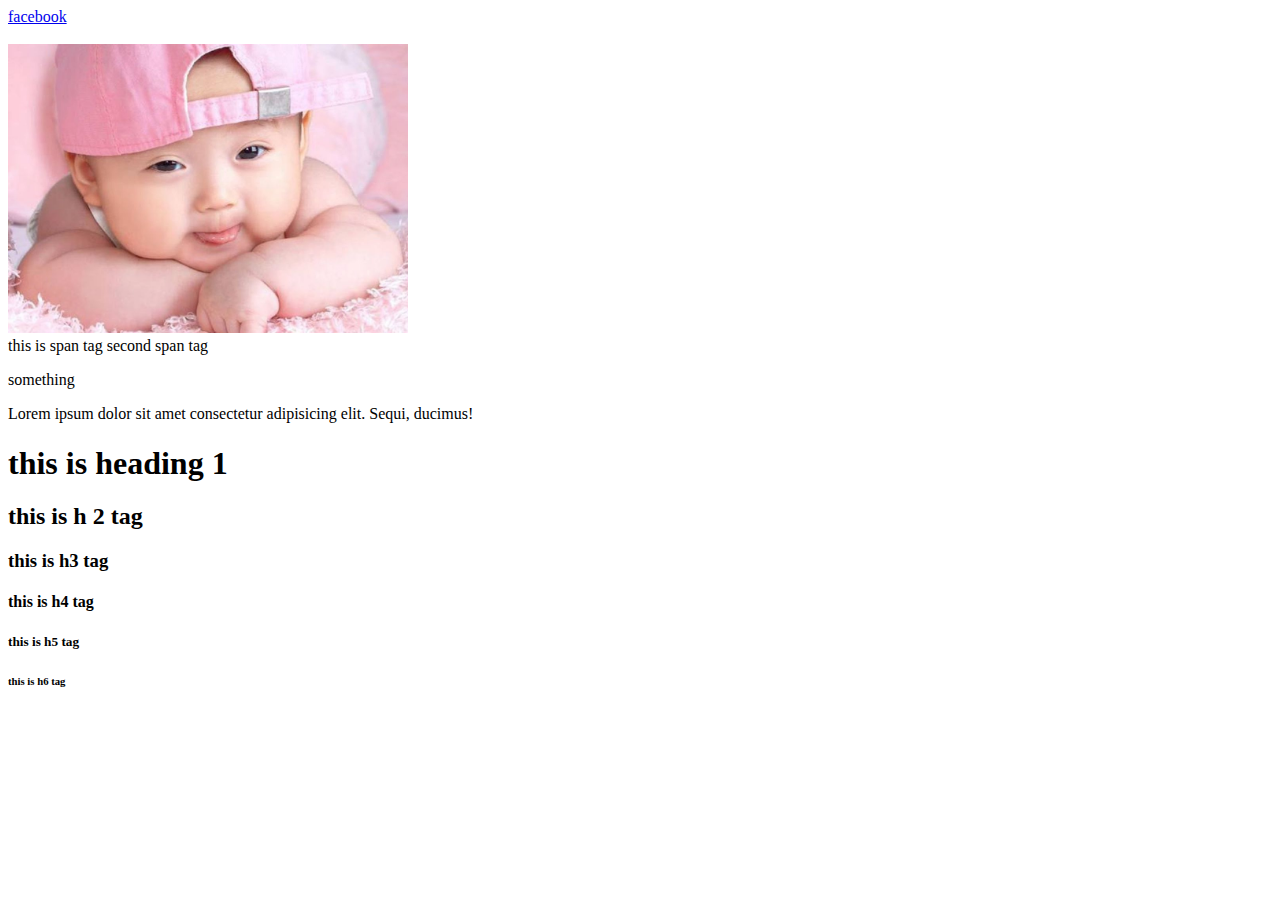
<file: class-1/index.html>
<!DOCTYPE html>

<html>
    <head>
        <title>Home Page</title>
    </head>

    <body>
        
        <!-- ankor tag {a} -->
        <a href="https://www.facebook.com" target="_blank">facebook</a>
         <br>
        <br>
        <!-- use image with img tag -->
        <!-- here  {src=""} is a attribute of img tag -->
        <img width="400" src="images/baby.jpg" alt="missing image"> <br>
        <!-- span tag -->
        <span>this is span tag </span>
        <span>second span tag</span>
        <p>something</p>
        <!-- paragraph tag -->
        <p>Lorem ipsum dolor sit amet consectetur adipisicing elit. Sequi, ducimus!</p>
        <!-- headings tag h1- h6 -->
        <h1>this is heading 1</h1>
        <h2>this is h 2 tag</h2>
        <h3>this is h3 tag</h3>
        <h4>this is h4 tag</h4>
        <h5>this is h5 tag</h5>
        <h6>this is h6 tag</h6>
        
    </body>
</html>
</file>
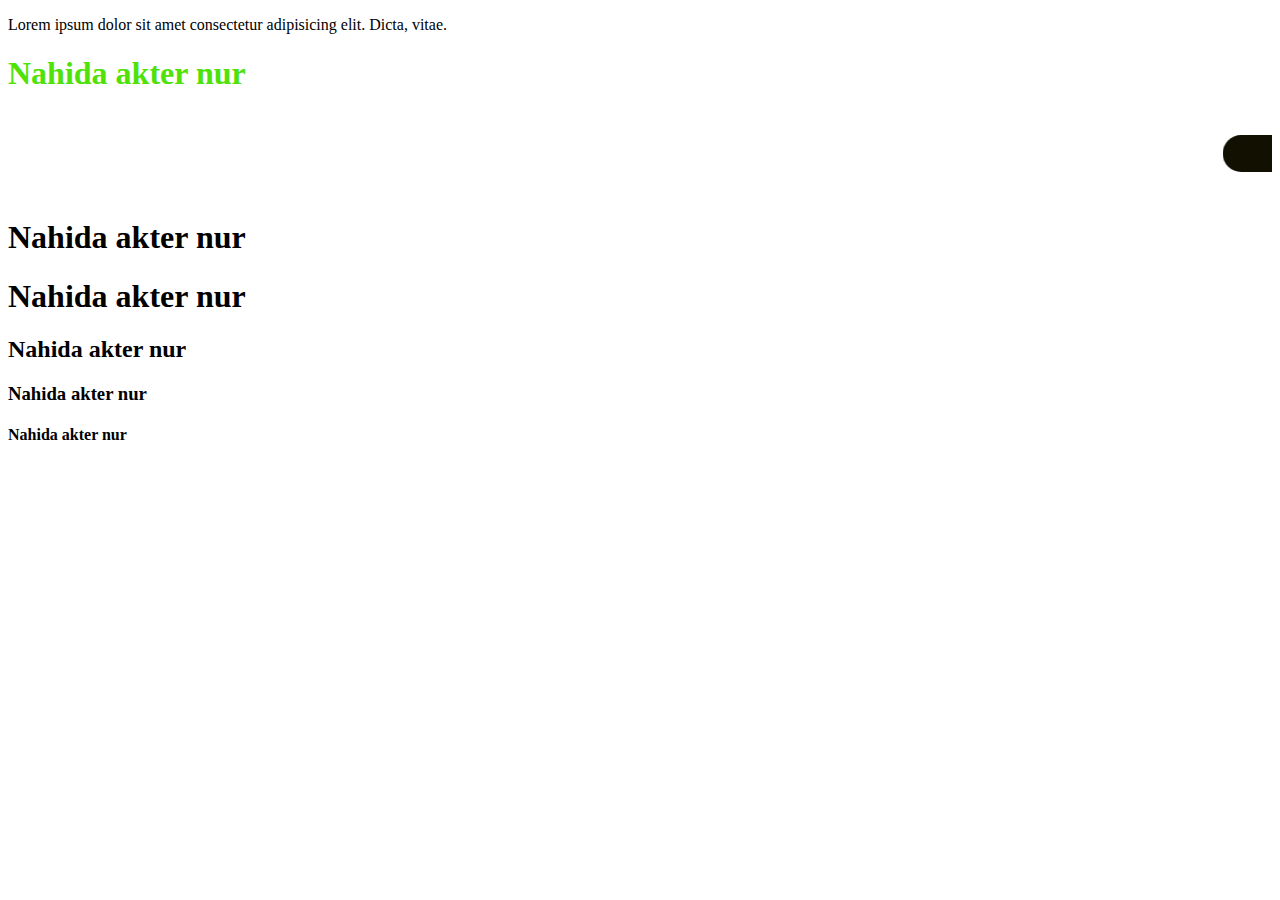
<file: class-3/index.html>
<!DOCTYPE html>
<html lang="en">
<head>
    <meta charset="UTF-8">
    <meta name="viewport" content="width=device-width, initial-scale=1.0">
    <link rel="stylesheet" href="Css/Style.css">
    <title>css</title>
</head>
<body>
    <p>Lorem ipsum dolor sit amet consectetur adipisicing elit. Dicta, vitae.</p>
    <h1 class="frist_h1">Nahida akter nur</h1>
  <marquee>  
    <h1 class="nur_h1"id="second_h1">Nahida akter nur nahida akter nur</h1>
 </marquee>
    <h1>Nahida akter nur</h1>
    <h1>Nahida akter nur</h1>
    <h2>Nahida akter nur</h2>
    <h3>Nahida akter nur</h3>
    <h4>Nahida akter nur</h4>

</body>
</html>
</file>
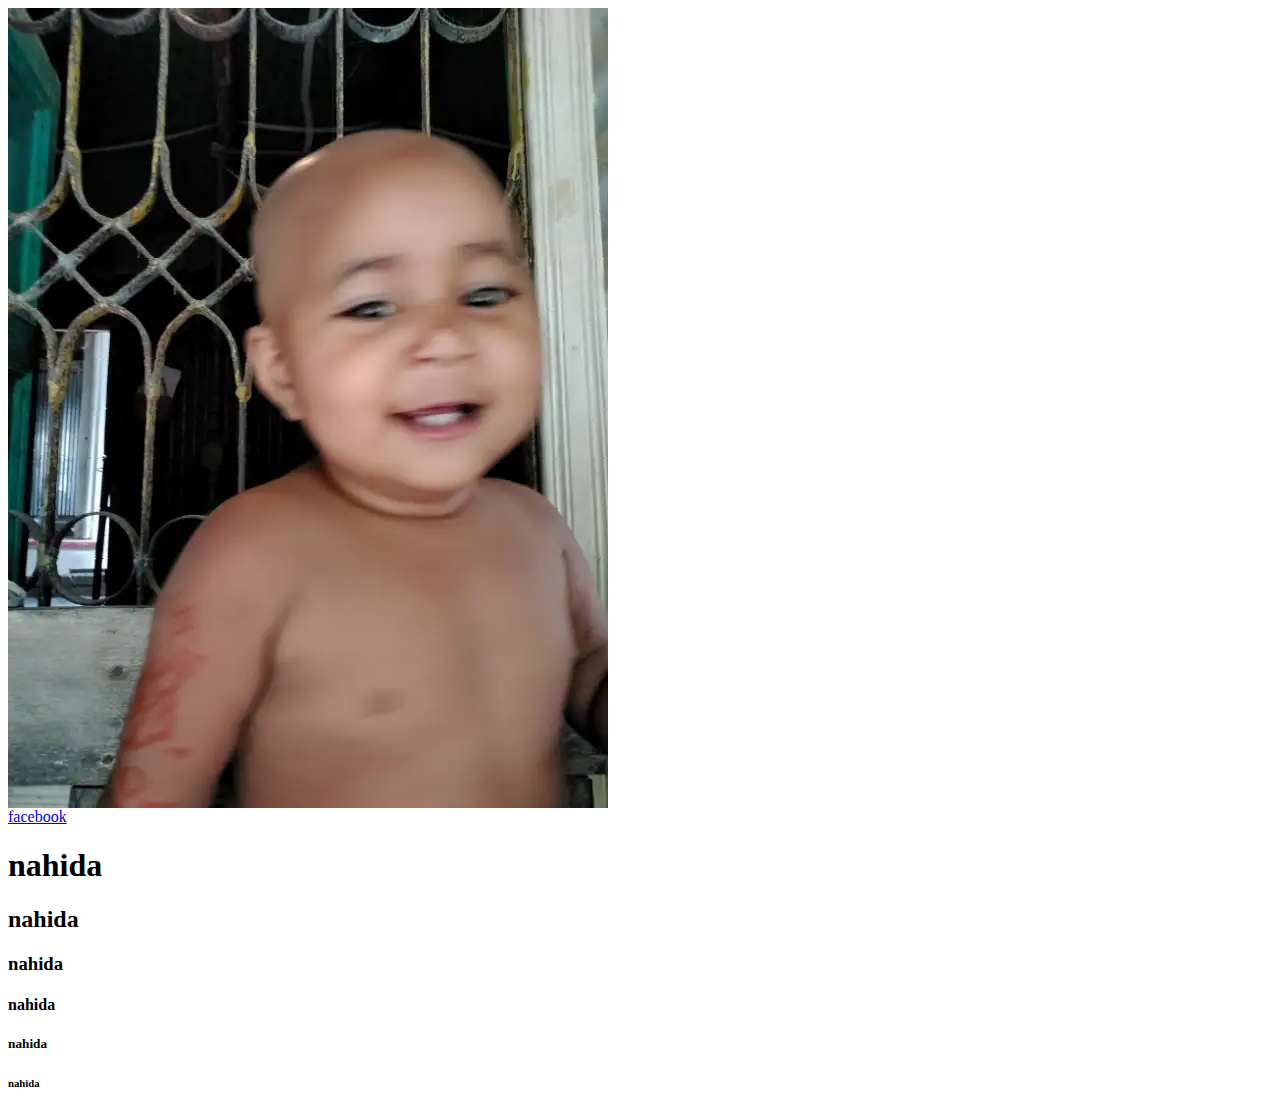
<file: class-1/practice.html>
<html>
<head>
  <title>practic problem</title>  
</head>

<body>
  <img src="pp.jpg" alt="">
  <br>
  <a href="https://www.facebook.com/profile.php?id=100074992694245" target="_blank">facebook</a>

     
    <h1>nahida</h1> 
    <h2>nahida</h2> 
    <h3>nahida</h3> 
    <h4>nahida</h4> 
    <h5>nahida</h5> 
    <h6>nahida</h6> 

    
    
</body>
</html>
</file>
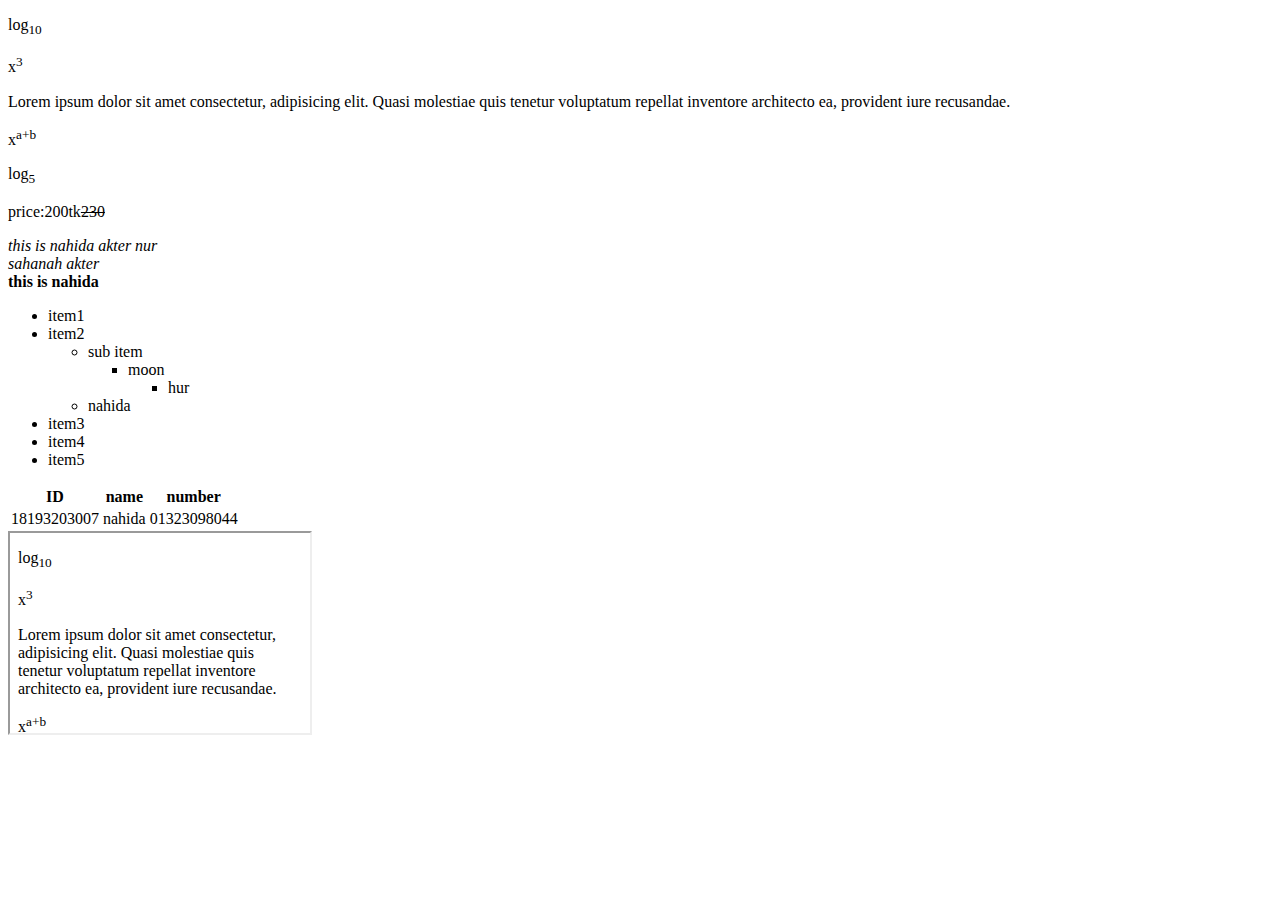
<file: class-2/practicep2.html>
<!DOCTYPE html>
<html lang="en">
<head>
    <meta charset="UTF-8">
    <meta name="viewport" content="width=device-width, initial-scale=1.0">
    <title>class2</title>
</head>
<body>
    <p>log<sub>10</sub></p>
    <p>x<sup>3</sup></p>
    <p>
        Lorem ipsum dolor sit amet consectetur, adipisicing elit. Quasi molestiae quis tenetur voluptatum repellat inventore architecto ea, provident iure recusandae.
        <p>x<sup>a+b</sup></p>
        <p>log<sub>5</sub></p>
 </p>
    <p>price:200tk<del>230</del></p>
    <i>this is </i>
    <i>nahida akter nur</i><br>
    <i>sahanah akter</i><br>
    <b>this is nahida</b>
    <!-- unorder list -->
    <ul>
        <!-- list item -->
        <li>item1</li>
        <li>item2
               <ul>
                <li>sub item</li>
                <ul>
                    <li>moon
                        <ul>
                            <li>hur </li>
                        </ul>
                    </li>
                </ul> 
                <li>nahida</li>
                </ul>
        <li>item3</li>
        <li>item4</li>
        <li>item5</li>
</ul>
<table>
     <tr>
        <th>ID</td> 
        <th>name</td>
        <th>number</td>
         </tr>
    <tr>
       <td>18193203007</td>
       <td>nahida</td>
       <td>01323098044</td>
 </tr>
</table>
<iframe src="practicep2.html" height="200" width="300" title="Iframe Example"></iframe>

    
    
</body>
</html>
</file>
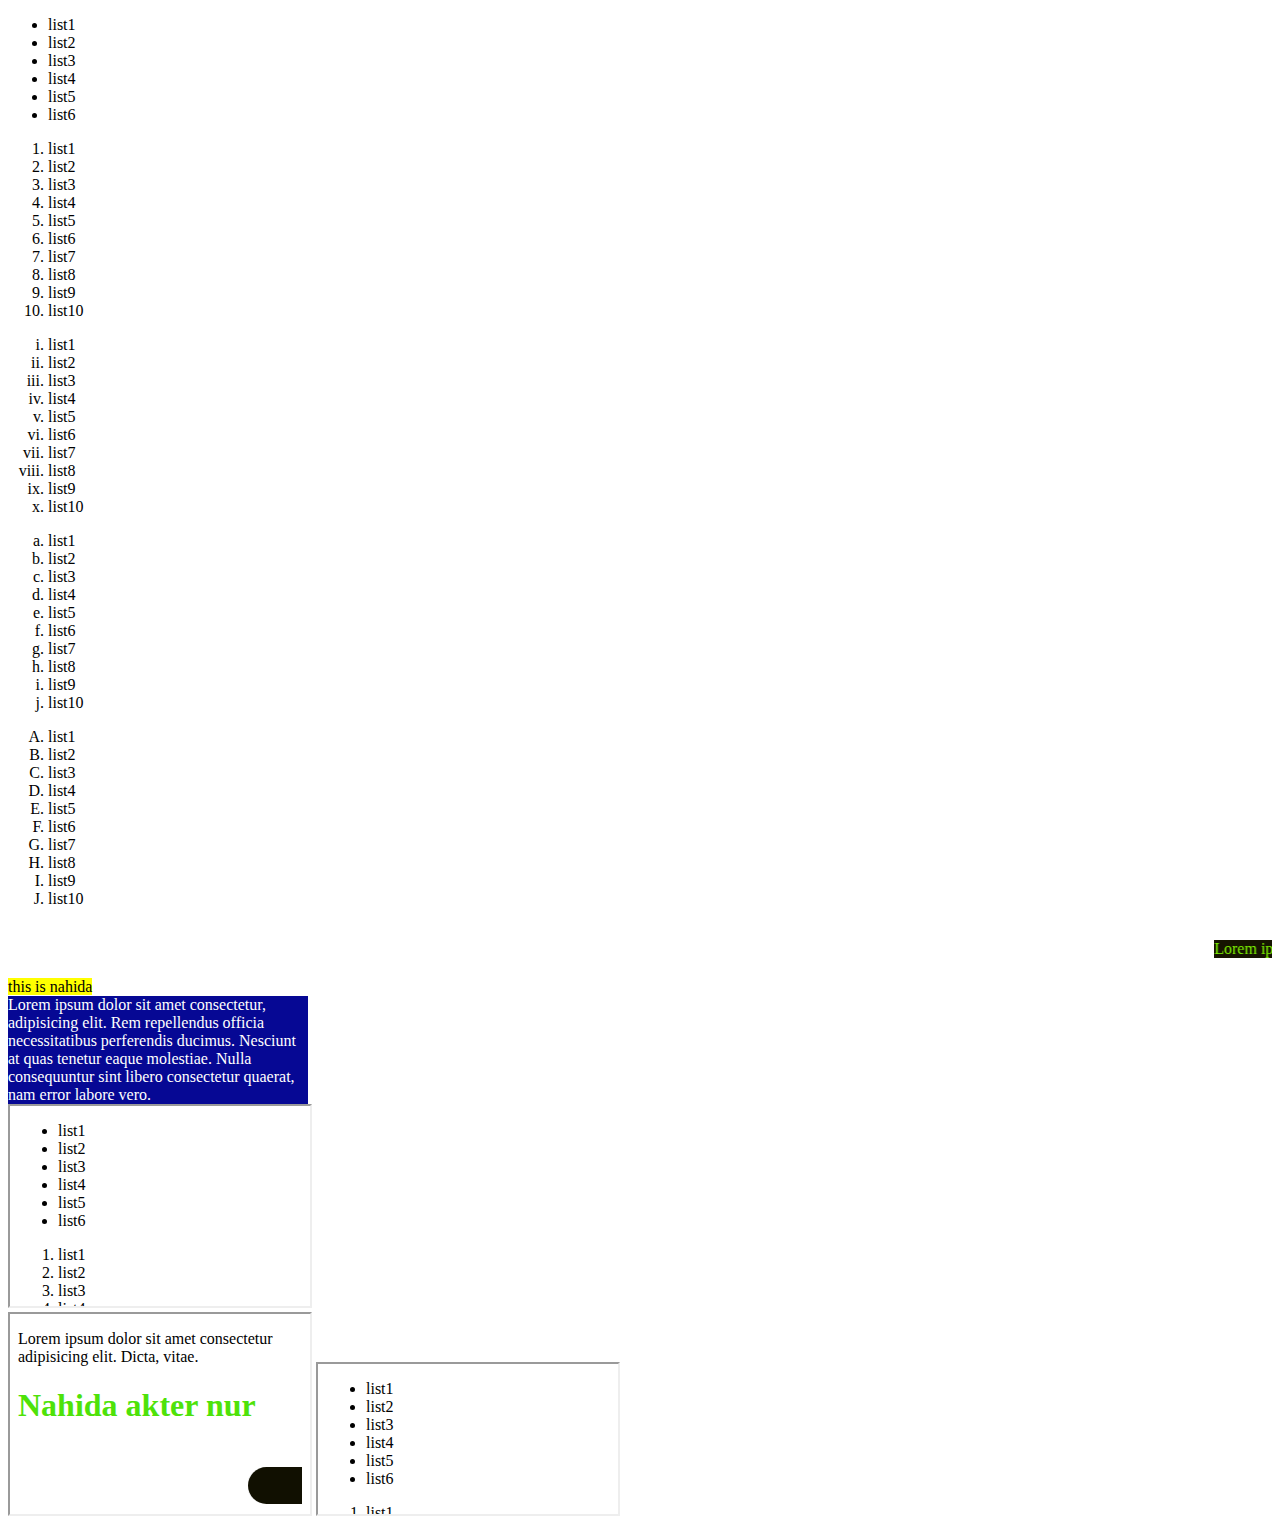
<file: class-3/preactice p 3.html>
<!DOCTYPE html>
<html lang="en">
<head>
    <meta charset="UTF-8">
    <meta name="viewport" content="width=device-width, initial-scale=1.0">
    <title>class 3</title>
    </head>
<body>
    <ul>
       <li>list1</li>
       <li>list2</li>       
       <li>list3</li>       
       <li>list4</li>       
       <li>list5</li>       
       <li>list6</li>       
</ul>
<ol>
    <li>list1</li>
    <li>list2</li>
    <li>list3</li>
    <li>list4</li>
    <li>list5</li>
    <li>list6</li>
    <li>list7</li>
    <li>list8</li>
    <li>list9</li>
    <li>list10</li>
</ol>
<ol type="i"> 
    <li>list1</li>
    <li>list2</li>
    <li>list3</li>
    <li>list4</li>
    <li>list5</li>
    <li>list6</li>
    <li>list7</li>
    <li>list8</li>
    <li>list9</li>
    <li>list10</li>
</ol>
<ol type="a">
    <li>list1</li>
    <li>list2</li>
    <li>list3</li>
    <li>list4</li>
    <li>list5</li>
    <li>list6</li>
    <li>list7</li>
    <li>list8</li>
    <li>list9</li>
    <li>list10</li>
</ol>
<ol type="A">
    <li>list1</li>
    <li>list2</li>
    <li>list3</li>
    <li>list4</li>
    <li>list5</li>
    <li>list6</li>
    <li>list7</li>
    <li>list8</li>
    <li>list9</li>
    <li>list10</li>
</ol>
<marquee>
<p style="color: chartreuse;background: #161401;">Lorem ipsum dolor sit amet consectetur adipisicing elit. A, illum.</p>
</marquee> 



<mark>this is nahida</mark>
<div style="width:300px;background: #060894;color:white;">Lorem ipsum dolor sit amet consectetur, adipisicing elit. Rem repellendus officia necessitatibus perferendis ducimus. Nesciunt at quas tenetur eaque molestiae. Nulla consequuntur sint libero consectetur quaerat, nam error labore vero.</div>

<iframe src="preactice p 3.html" height="200" width="300" title="Iframe Example"></iframe><br>
<iframe src="index.html" height="200" width="300" title="Iframe Example"></iframe>
<iframe src="preactice p 3.html" </inframe>




</body>
</html>
</file>
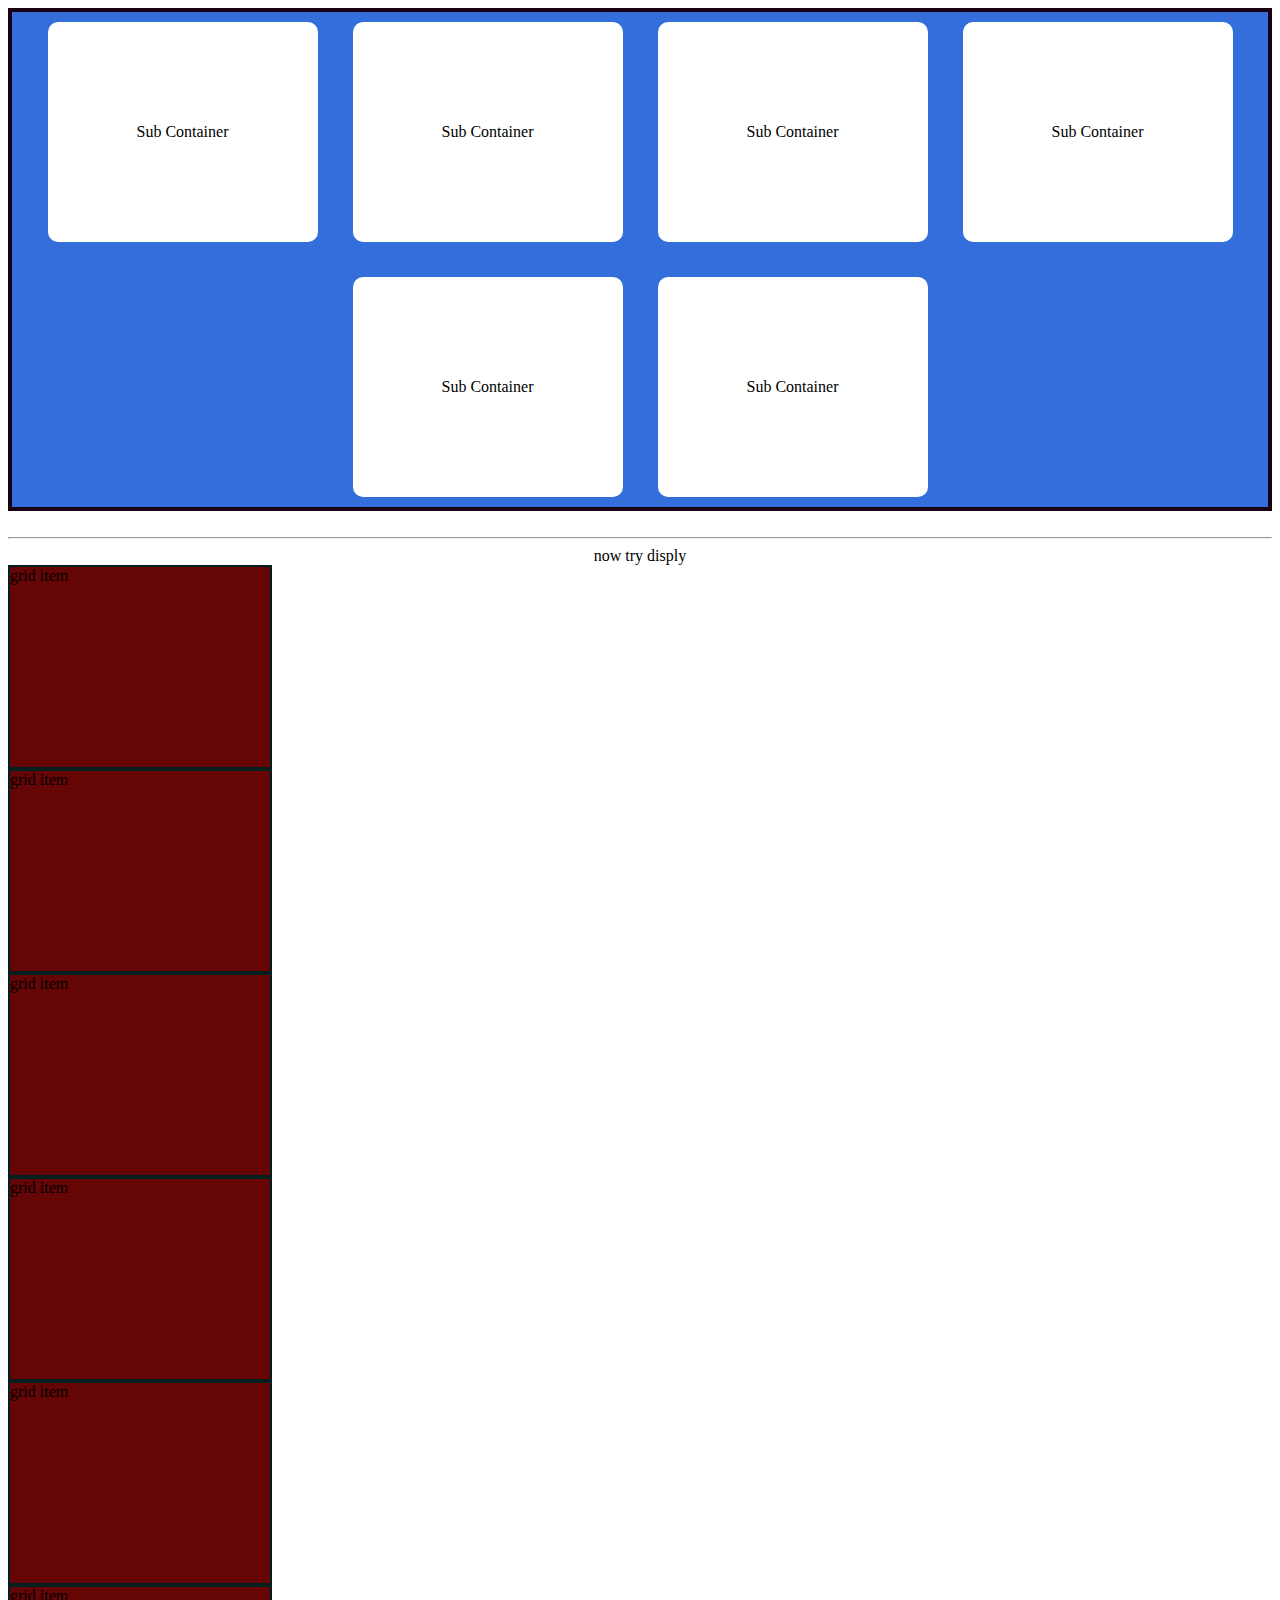
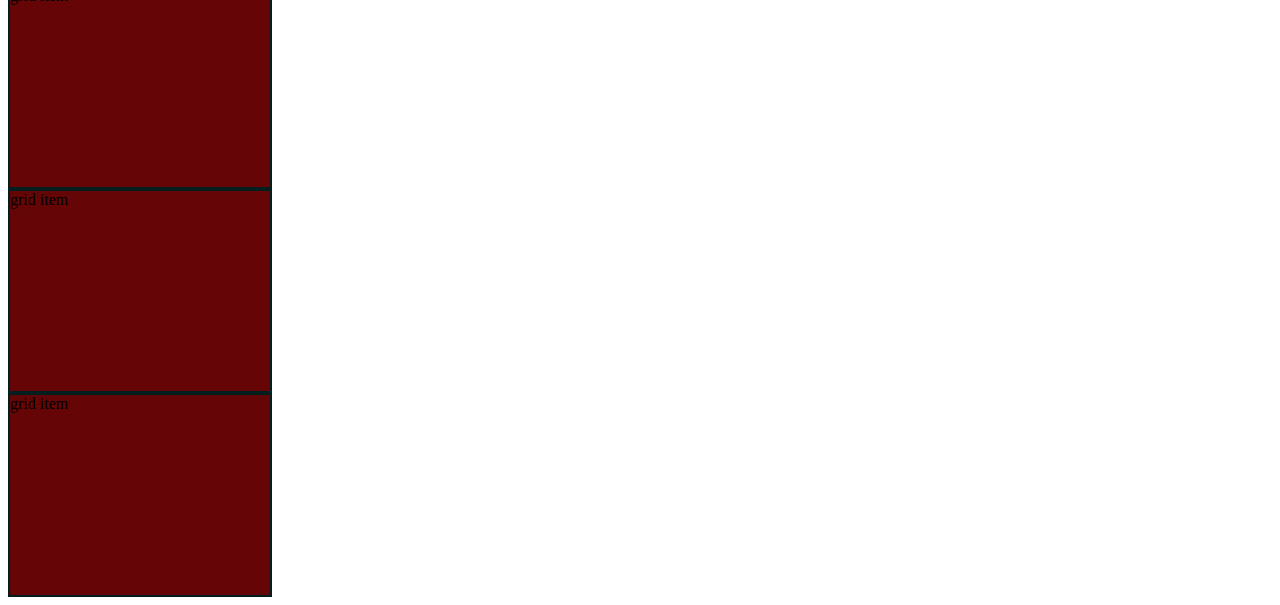
<file: class-4/index4.html>
<!DOCTYPE html>
<html lang="en">
<head>
    <meta charset="UTF-8">
    <meta name="viewport" content="width=device-width, initial-scale=1.0">
    <link rel="stylesheet" href="css/style.css">
     <title>Document</title>
</head>
<body>
    <div class="container">
          <div class="sub_container">sub container</div>
          <div class="sub_container">sub container</div>
          <div class="sub_container">sub container</div>
          <div class="sub_container">sub container</div>
          <div class="sub_container">sub container</div>
          <div class="sub_container">sub container</div>
         
          </div>
    <br>
    <hr>
    <center>now try disply</center>
     <div class="grid"-container>
       <div class="grid-item">grid item</div>
       <div class="grid-item">grid item</div>
       <div class="grid-item">grid item</div>
       <div class="grid-item">grid item</div>
       <div class="grid-item">grid item</div>
       <div class="grid-item">grid item</div>
       <div class="grid-item">grid item</div>
       <div class="grid-item">grid item</div>
  





     </div>




</body>
</html>
</file>
<file: class-3/Css/Style.css>
.frist_h1{
    color: #4ee209;
 }
 #second_h1{
    color: #c909e2;
 }
 .nur_h1{
   font-style: italic;
   background: #111001;
   width: 800px;
   text-align: center;
   border-radius:50px;
   cursor: pointer;


 }
</file>
<file: class-4/css/style.css>
.container{
    background-color: rgb(52, 110, 219);
    border: 4px solid rgb(24, 1, 16);
    display: flex;
    flex-direction: row;
    justify-content: center;
    gap: 15px;
    flex-wrap: wrap;

}
 .sub_container{
         background: white;
         width: 250px;
         height: 200px;
        
         border-radius: 10px;
         margin: 10px 10px;
         padding: 10px;
         text-align: center;
         display:flex;
         justify-content: center;
         flex-direction: column;
         text-transform: capitalize;
         }
         .sub_container:hover{
            transition: transform 2s;
            transform: scale(2);
             cursor: pointer; 
       }

       .grid-container{
           
           display: flex;
       }  

          .grid-item{
              width: 260px;
              height: 200px;
              border: 2px solid rgb(2, 31, 31);
              background: #660505;
          }
</file>
